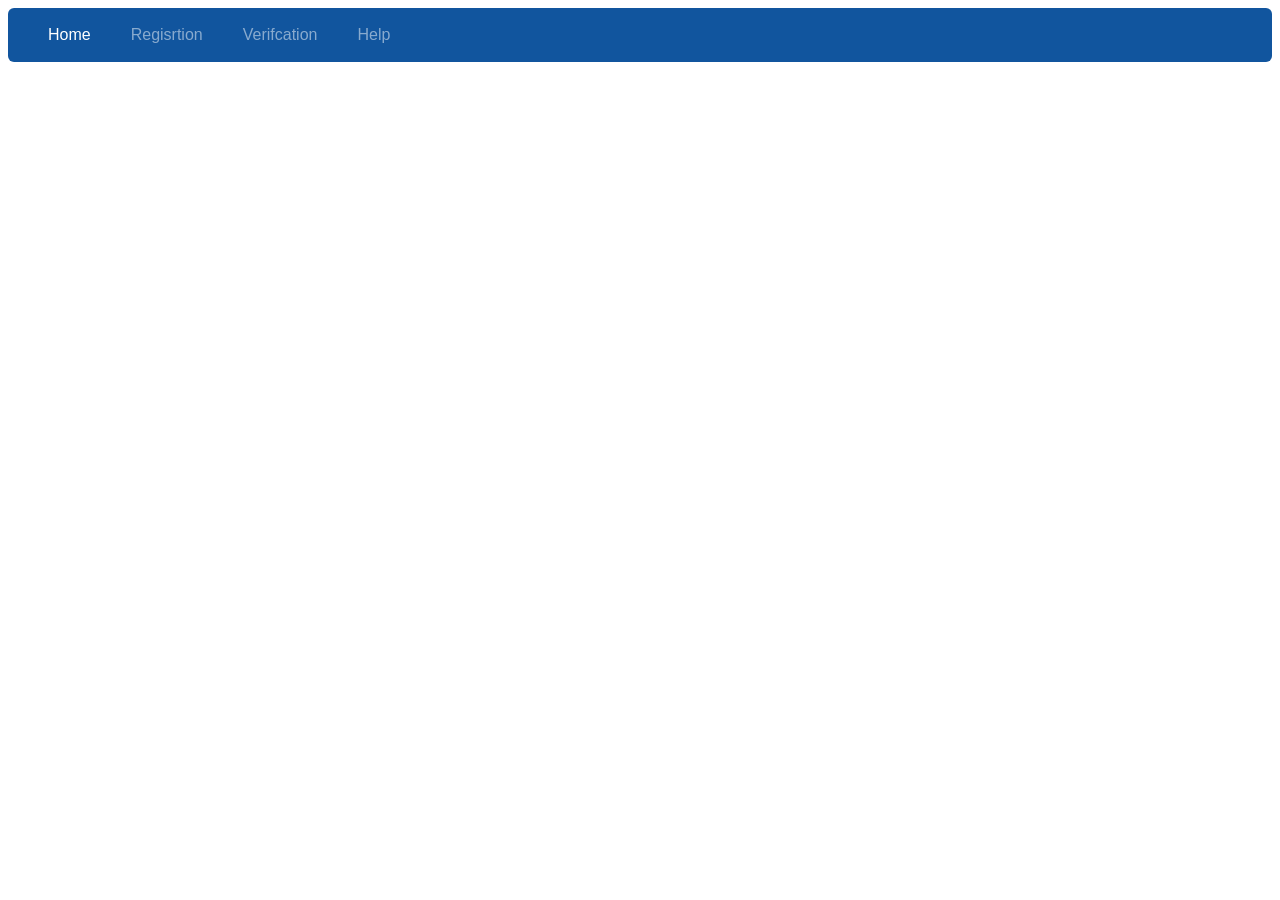
<file: index.html>
<!DOCTYPE html>
<html lang="en">
<head>
    <meta charset="UTF-8">
    <meta http-equiv="X-UA-Compatible" content="IE=edge">
    <meta name="viewport" content="width=device-width, initial-scale=1.0">
    <!-- link main css file -->
    <link rel="stylesheet" href="./main.css">
    <title>Event Register</title>

</head>
<body>
    <!-- start header -->
    <header>
      
            <a href="" class="active"> Home </a>
            <a  href="./pages/registration.html"> Regisrtion </a>
            <a href=""> Verifcation </a>
            <a href=""> Help </a>
        
    </header>

    
    <script src="../main.js"></script>
</body>
</html>
    <!-- end header -->
</file>
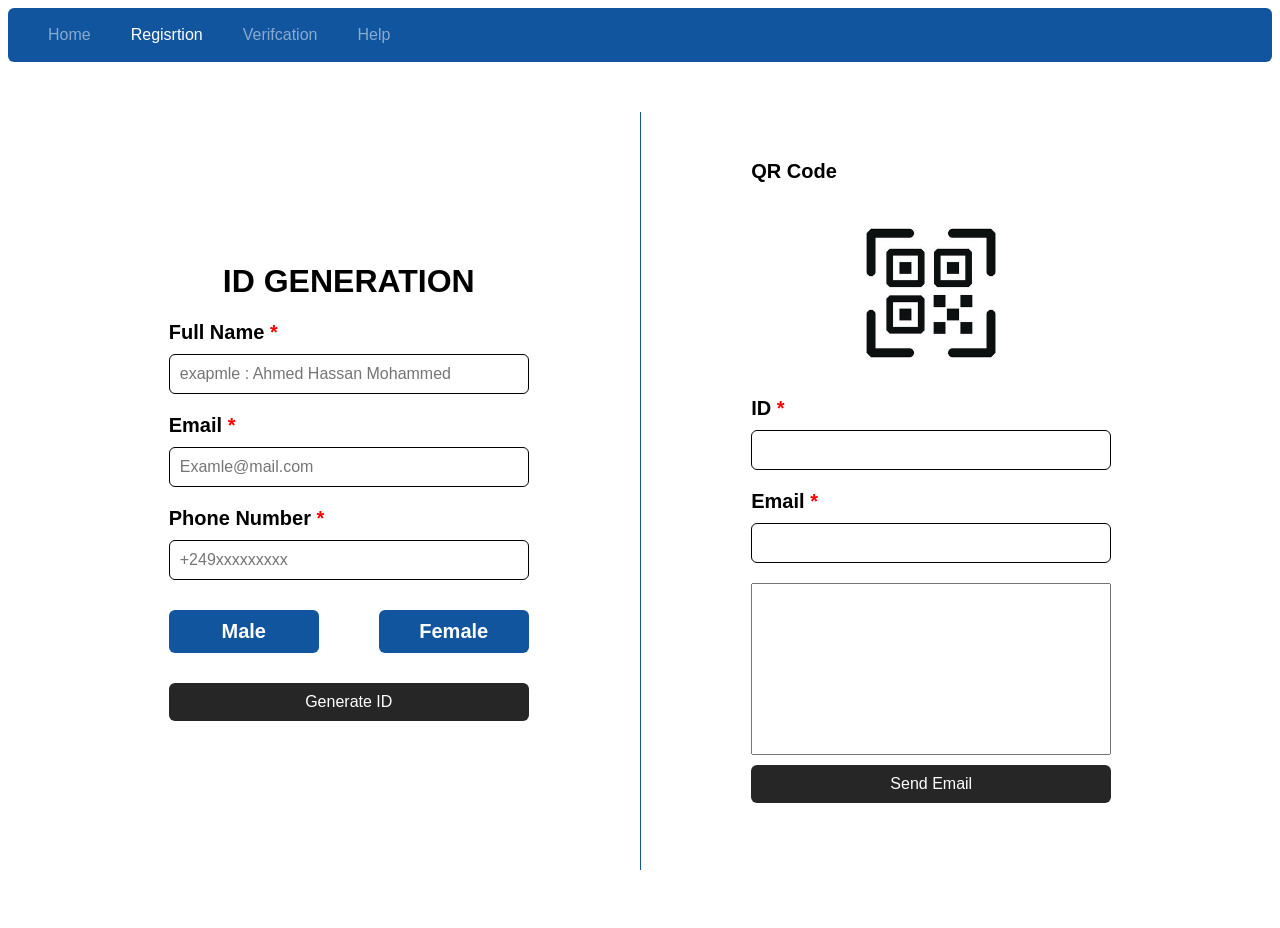
<file: pages/registration.html>
<!DOCTYPE html>
<html lang="en">
<head>
    <meta charset="UTF-8">
    <meta http-equiv="X-UA-Compatible" content="IE=edge">
    <meta name="viewport" content="width=device-width, initial-scale=1.0">
    <!-- link main css file -->
    <link rel="stylesheet" href="../main.css">
    <title>event Register</title>

</head>
<body>
    <!-- start header -->
    <header>
      
            <a href="../index.html">Home</a>
            <a class="active" href="">Regisrtion</a>
            <a href="">Verifcation</a>
            <a href="">Help</a>
        
    </header>
    <!-- end header -->


    <!-- start form container -->
    <div class="container">


        <!-- registration form Start -->
        <!-- novalidate: main.js checks the fields and shows red errors instead of browser popups -->
        <form action="" class="form-style" novalidate>
            <h1>ID GENERATION</h1>

            <label>Full Name <span class="required">*</span></label>
            <input class="name" type="text" value="" required placeholder="exapmle : Ahmed Hassan Mohammed">
            <span class="error-msg name-error"></span>



            <label>Email <span class="required">*</span></label>
            <input type="email" class="email" value=""  required placeholder="Examle@mail.com">
            <span class="error-msg email-error"></span>

            <label>Phone Number <span class="required">*</span></label>
            <input class="phone" type="text" value="" required placeholder="+249xxxxxxxxx">
            <span class="error-msg phone-error"></span>

            <div class="btn-box">

                <input class="btn" type="radio" value="male" name="male" id="m" required>
                <label class="btn"  for="m">Male</label>
                <input class="btn"  type="radio" value="female" name="male" id="f" required>
                <label class="btn" for="f">Female</label>

            </div>
            <span class="error-msg gender-error"></span>

            <input type="submit" value="Generate ID" required>
        </form>
         <!-- registration form end -->

        <div class="hr"></div>


         <!-- QR CODE FORM START -->
         <form class="form-style" action="" >

            <label>QR Code</label>
            <div class="qrimgcont">
                <img  class="qr"src="./qr.jpg" alt="QR CODE"  width="200" height="200">
            </div>
            <span class="error-msg qr-error"></span>
            <label>ID <span class="required">*</span></label>
            <input type="text"   required readonly>


            <label>Email <span class="required">*</span></label>
            <input type="email"  required readonly>


            <textarea name="" id="" cols="30" rows="10" readonly ></textarea>

            <input type="submit" value="Send Email">
            <span class="error-msg send-error"></span>


            <div class="messeage">
               <div class="messages-grid">
                <p>an email has been set to moayad ali elhssan</p>
                <p>to attend made in sudan event</p>
               </div>
               <i class="cross"></i>
            </div>
         </form>
          <!-- QR CODE FORM END -->
    </div>

    <!-- end forms container -->


    <script src="../main.js"></script>
</body>
</html>
</file>
<file: main.css>
/* variables for main color */

:root {
    --maincolor: #11559e;
    --mainborder: 6px;
    --btnwidth:360px;
    --secondcolor :#262626;
    --hovercolor:#9b9b9b;
    --errorcolor:#ff0000;
}

*{
   font-family:  "Open Sans", sans-serif;
   box-sizing :border-box;

} 

/* Body Styling */ 
body{

}
/* header styling */
header {
padding:  18px 0 18px 0;
background-color: var(--maincolor);
display: flex;
border-radius:var(--mainborder)
}


header a {
    text-decoration: none;
    color: white;
    opacity: 0.5;
    margin-left: 40px;
}

/* class for selected page */
.active {
    opacity: 1.0 !important;

}

.container {
    /* width: 1170px;
    margin-left: auto;
    margin-right: auto; */
    /* two equal sides so the line stays in the center */
    display: grid;
    grid-template-columns: minmax(0, 1fr) auto minmax(0, 1fr);
    justify-items: center;
    align-items: center;
    padding: 50px;
}

/* container comtains the for,s */
.container .form-style {
    display:grid;
    flex-direction: column;
}

/* Genrate iD  */
.form-style h1 {
    justify-self: center;
}

.form-style input {
    margin-top: 10px;
    margin-bottom: 20px;
    border-radius: var(--mainborder);
    padding: 10px;
    border: 0.5px black solid;;
    width: 200px;
    width: var( --btnwidth);
    font-size: 16px;
}


.form-style label {
    font-weight: bold;
    font-size: 20px;
}

.form-style input :focus {
    outline: none;
}


/* the button box contaain male and female */
 .btn-box {
    display: flex;
    justify-content: space-between;
    margin-top: 10px;
    margin-bottom: 20px; 
 }
 
/* male and female start */
 .btn-box input {
    width: 10px;
    margin: 0;
    display: none;
    margin-top: 10px;
    margin-bottom: 20px;
 }

.required{
   color: red;
}

 form .btn-box label {
    background-color: var(--maincolor);
    padding: 10px;
    width: 150px;
    color: white;
    text-align: center;
    border-radius: var(--mainborder);
 }
/* male and female checked color */ 
 .btn-box input:checked +   .btn{
    background-color:  var(--hovercolor);
    
 }

/* submit button styling */
 [type="submit"]{
    border: none !important;
    background-color: var(--secondcolor);
    color: white;
    font-size: 1.2rem;
   
 }
/* submit on hover */
 [type="submit"]:hover{
    background-color: var(--hovercolor);
 }

 /* male and femal in hover */
 .btn:hover {
    background-color: var(--hovercolor);
 }

/* to center qr code img */
 .qrimgcont {
    justify-self: center;
    margin-top: 10px;
 }

 .qrimgcont img {
    transition: 0.2s;
    
 }


 /* horizntal line */
 .hr {
    border: none;
    background-color: var(--maincolor);
    height: 758px;
    width: 1px;
 }


 textarea {
    resize: none;
    padding: 10px;
    width: var(--btnwidth);
 }


 /* cross icon svg*/
 .cross{
    background-image: url("data:image/svg+xml,%3Csvg xmlns='http://www.w3.org/2000/svg' viewBox='0 0 512 512'%3E%3C!--! Font Awesome Pro 6.3.0 by @fontawesome - https://fontawesome.com License - https://fontawesome.com/license (Commercial License) Copyright 2023 Fonticons, Inc. --%3E%3Cpath d='M256 512c141.4 0 256-114.6 256-256S397.4 0 256 0S0 114.6 0 256S114.6 512 256 512zM175 175c9.4-9.4 24.6-9.4 33.9 0l47 47 47-47c9.4-9.4 24.6-9.4 33.9 0s9.4 24.6 0 33.9l-47 47 47 47c9.4 9.4 9.4 24.6 0 33.9s-24.6 9.4-33.9 0l-47-47-47 47c-9.4 9.4-24.6 9.4-33.9 0s-9.4-24.6 0-33.9l47-47-47-47c-9.4-9.4-9.4-24.6 0-33.9z'/%3E%3C/svg%3E");
    background-repeat: no-repeat no-repeat;
    background-position: center center;
    background-size: cover;
 }




/* form validation errors start */

/* red border for wrong fields */
.form-style input.invalid {
    border: 1px solid var(--errorcolor);
}

/* red ring around male and female when none is chosen */
.btn-box.invalid label {
    box-shadow: 0 0 0 2px var(--errorcolor);
}

/* red message under the wrong field */
.error-msg {
    color: var(--errorcolor);
    font-size: 14px;
    max-width: var(--btnwidth);
    margin-top: -14px;
    margin-bottom: 14px;
}

/* hide the message box when there is no error */
.error-msg:empty {
    display: none;
}

/* qr error sits under the image, not under an input */
.qr-error {
    margin-top: 10px;
    justify-self: center;
}

/* form validation errors end */


/* email sent message styling start */
 .messeage{
    display: flex;
    background-color: var(--maincolor);
    color: white;
    padding: 6px;
    border-radius: var(--mainborder);
    justify-content: space-around;
    align-items: center;
    display: none;
  
 }

 .messeage p:nth-child(1){
    margin-bottom:0 ;
 }



 .messeage p:nth-child(2){
    margin-top:0 ;
 }


.messeage i {
    width: 20px;
    height: 20px;
    color: white;
}





/* email sent message styling end */



 /* respnsiving the desgin */


/* Small  */

@media (max-width:900px){
.container  {
   grid-template-columns: 1fr;
   width: 90%;
   margin: 0 auto;
   padding: 30px 0;
   justify-content: center;
   align-items: center;
}
header{
   padding: 15.5px 5px 15.5px 0;
}
header a{
   margin-left: 22px;
   font-size: 16px;
}
.container .form-style{
   max-width: 130%;
}
.container .form-style input,
.container .form-style textarea{

    width: 320px;
    max-width: 100%;
}

/* line turns flat between the stacked forms */
.hr{
      height: 1px;
      width: 100%;
      margin: 30px 0;
   }
}


/* Medium */
@media (min-width: 768px) {
.container {

}

}

/* and to full */

@media (min-width: 992px) {
.container {

}
}

/* sasa */
</file>
